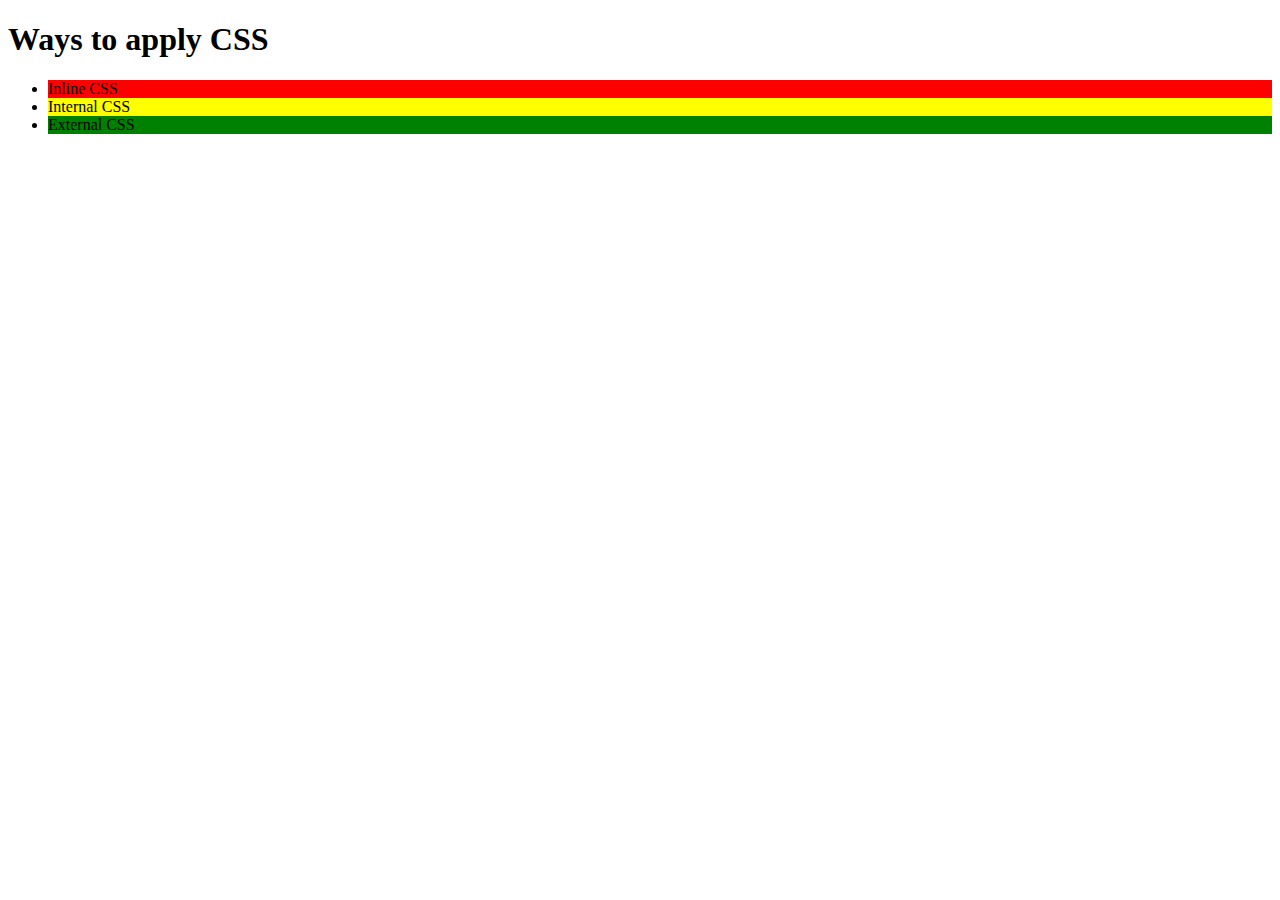
<file: CSS/video 1/index.html>
<!DOCTYPE html>
<html lang="en">
<head>
    <meta charset="UTF-8">
    <meta name="viewport" content="width=device-width, initial-scale=1.0">
    <title>Document</title>
    <link rel="stylesheet" href="style.css">
    <style>
        #yellow{
            background-color: yellow;
        }
    </style>
</head>
<body>
    <h1>Ways to apply CSS</h1>
    <ul>
        <li style="background-color: red;">Inline CSS</li>
        <li id="yellow">Internal CSS</li>
        <li id="green">External CSS</li>
</body>
</html>
</file>
<file: CSS/video 1/style.css>
#green{
    background-color: green;
}
</file>
